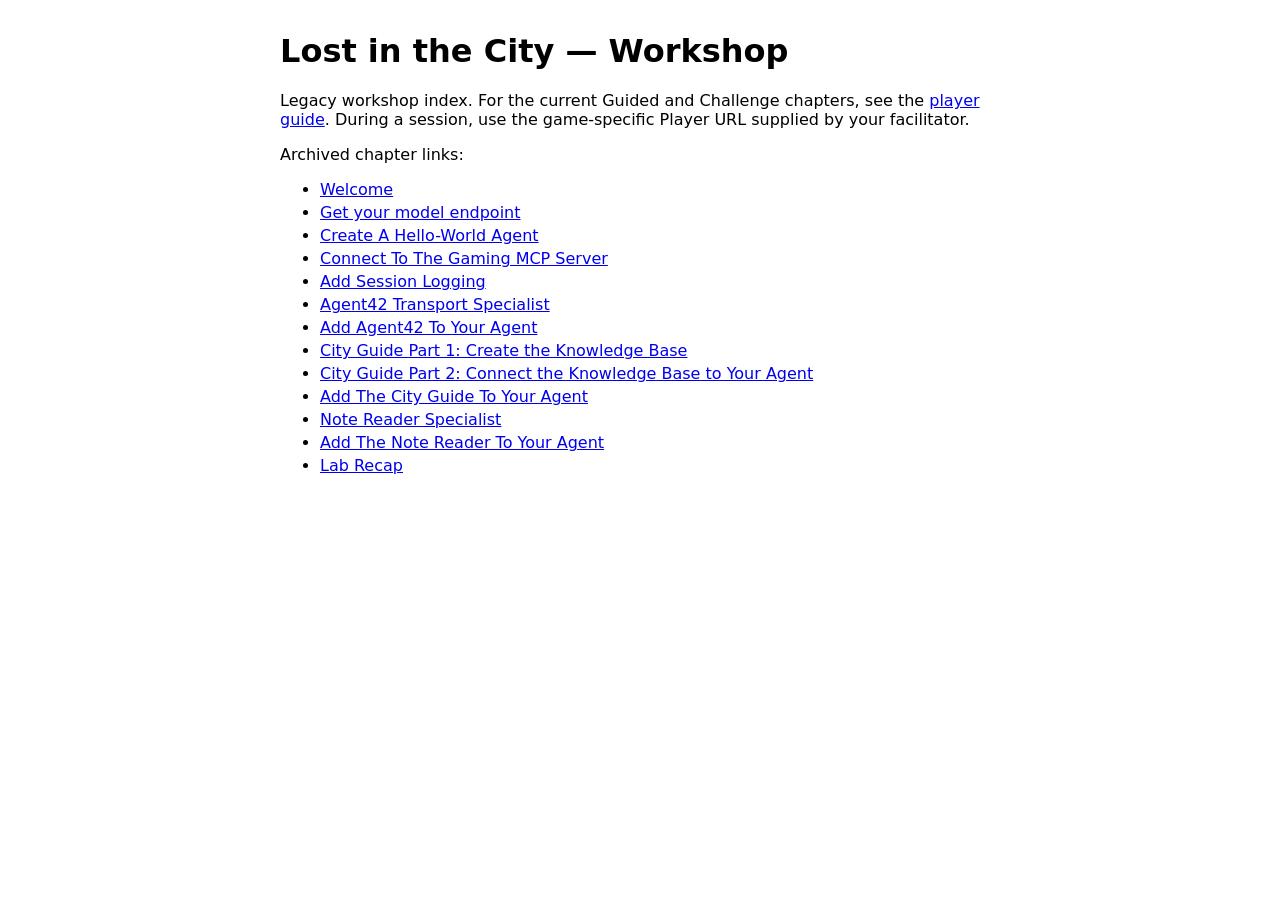
<file: player/index.html>
<!doctype html>
<html lang="en">
<head>
  <meta charset="utf-8" />
  <title>Lost in the City — Workshop</title>
  <style>
    body { font-family: system-ui, sans-serif; max-width: 720px; margin: 2rem auto; padding: 0 1rem; }
    li { margin: 0.25rem 0; }
  </style>
</head>
<body>
  <h1>Lost in the City — Workshop</h1>
    <p>Legacy workshop index. For the current Guided and Challenge chapters, see
        the <a href="README.md">player guide</a>. During a session, use the
        game-specific Player URL supplied by your facilitator.</p>
    <p>Archived chapter links:</p>
  <ul>
    <li><a href="guided/00_step_into_your_workspace.md">Welcome</a></li>
    <li><a href="guided/01_get_azure_openai_details_from_foundry.md">Get your model endpoint</a></li>
    <li><a href="guided/02_create_hello_world_agent.md">Create A Hello-World Agent</a></li>
    <li><a href="guided/03_connect_to_the_gaming_mcp_server.md">Connect To The Gaming MCP Server</a></li>
    <li><a href="guided/05_add_session_logging.md">Add Session Logging</a></li>
    <li><a href="guided/06_test_agent42_transport_specialist.md">Agent42 Transport Specialist</a></li>
    <li><a href="guided/06_use_agent42_in_the_game.md">Add Agent42 To Your Agent</a></li>
    <li><a href="guided/07_create_the_city_guide_knowledge_base.md">City Guide Part 1: Create the Knowledge Base</a></li>
    <li><a href="guided/07_test_the_city_guide_agent.md">City Guide Part 2: Connect the Knowledge Base to Your Agent</a></li>
    <li><a href="guided/08_bring_specialists_into_main_agent.md">Add The City Guide To Your Agent</a></li>
    <li><a href="guided/08_read_the_secret_note.md">Note Reader Specialist</a></li>
    <li><a href="guided/08_use_the_note_reader_in_the_game.md">Add The Note Reader To Your Agent</a></li>
    <li><a href="guided/09_lab_recap.md">Lab Recap</a></li>
  </ul>
</body>
</html>
</file>
